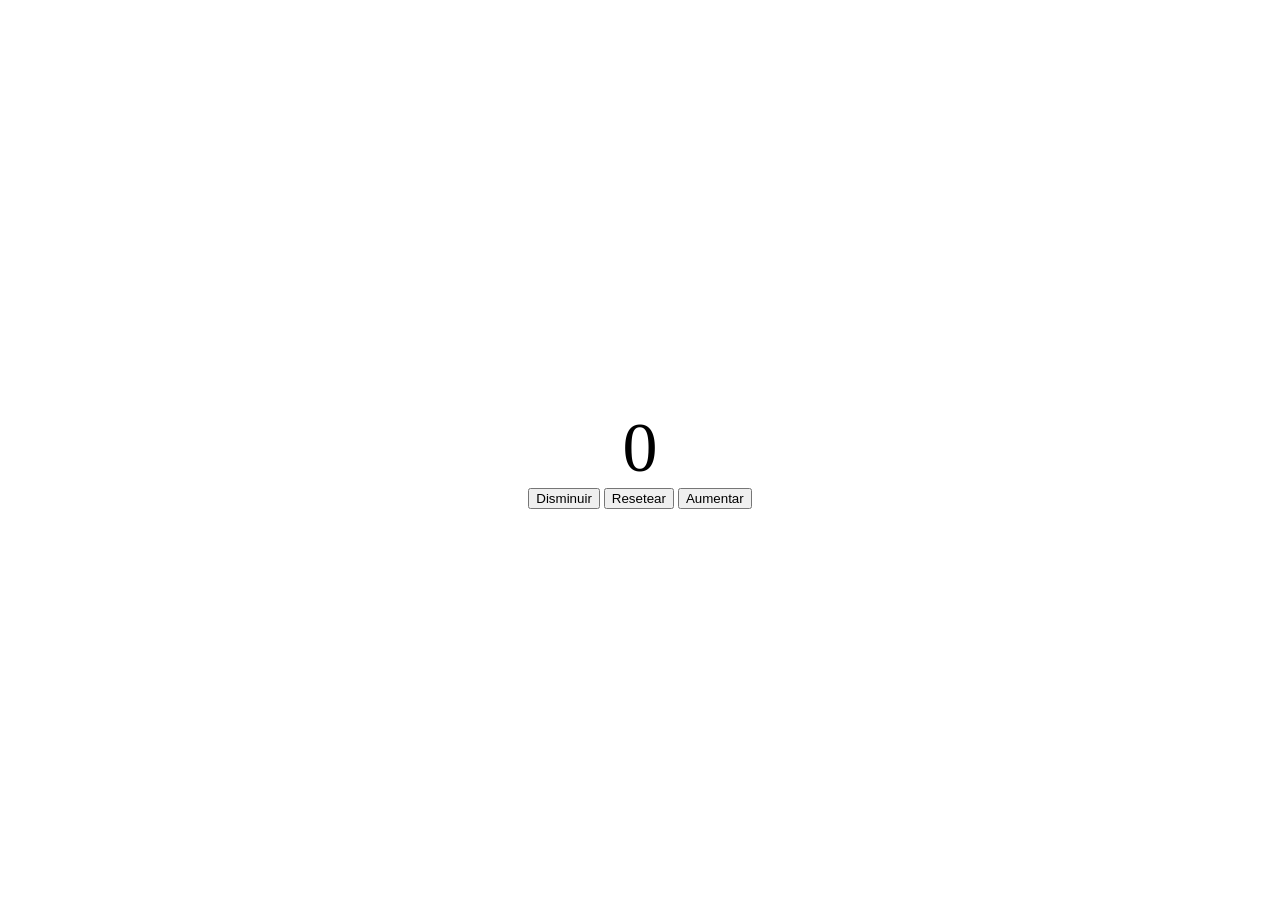
<file: PROYECTO-2/index.html>
<!DOCTYPE html>
<html lang="en">
<head>
    <meta charset="UTF-8">
    <meta name="viewport" content="width=device-width, initial-scale=1.0">
    <title>Contador con Javascript</title>
    <style>
        body {
            height: 100vh;
            display: flex;
            align-items: center;
            justify-content: center;
        }

        .container {
            text-align: center;
        }

        #screen {
            font-size: 70px;
        }

    </style>
</head>
<body>
    <div class="container">
        <span id="screen">0</span>
        <div class="elements">
            <button class="disminuir btn" data-btn="disminuir">Disminuir</button>
            <button class="resetear btn" data-btn="resetear">Resetear</button>
            <button class="aumentar btn" data-btn="aumentar">Aumentar</button>
        </div>
    </div>
    <script src="script.js"></script>
</body>
</html>
</file>
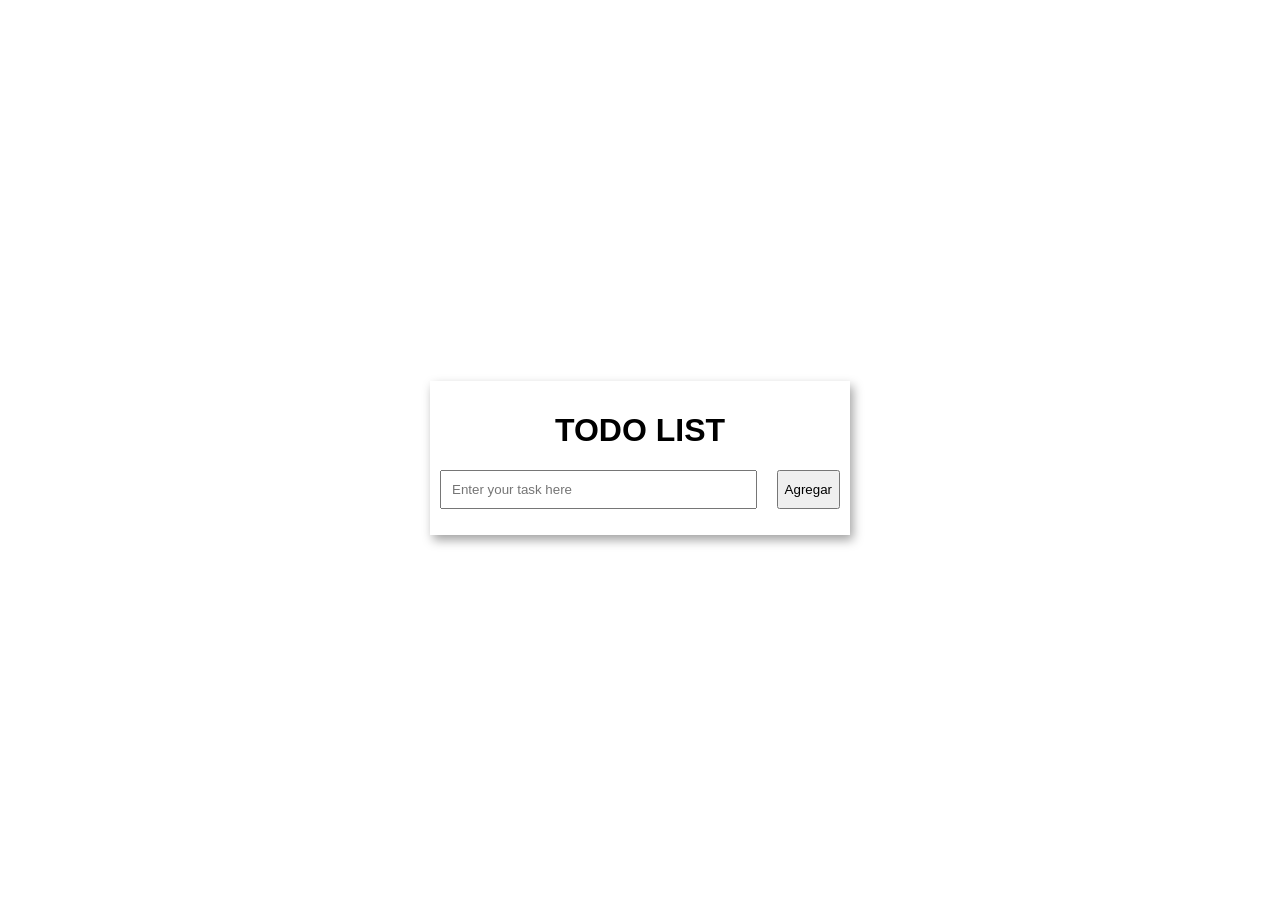
<file: PROYECTO-3/index.html>
<!DOCTYPE html>
<html lang="en">
<head>
    <meta charset="UTF-8">
    <meta name="viewport" content="width=device-width, initial-scale=1.0">
    <title>TO-DO-LIST</title>
    <style>
        body {
            height: 100vh;
            display: flex;
            align-items: center;
            justify-content: center;
            font-family: sans-serif;
        }

        .container {
            width: 400px;
            text-align: center;
            box-shadow: 3px 5px 10px rgb(162, 162, 162);
            padding: 10px;
        }

        .container li {
            list-style: none;
        }

        .container ul li button {
            padding: 5px 10px;
        }

        .screen {
            display: flex;  
            justify-content: center;
        }

        .screen input {
            width: 300px;
            padding: 10px 10px;
        }

        .screen button {
            margin-left: 20px;
        }

    </style>
</head>
<body>
    <div class="container">
        <h1>TODO LIST</h1>
        <form class="screen">
            <input type="text" name="to-do" id="to-do-input" placeholder="Enter your task here">
            <button id="agregar-btn">Agregar</button>
        </form>
        <ul class="container-list">
        </ul>
    </div>
    <script src="script.js"></script>
</body>
</html>
</file>
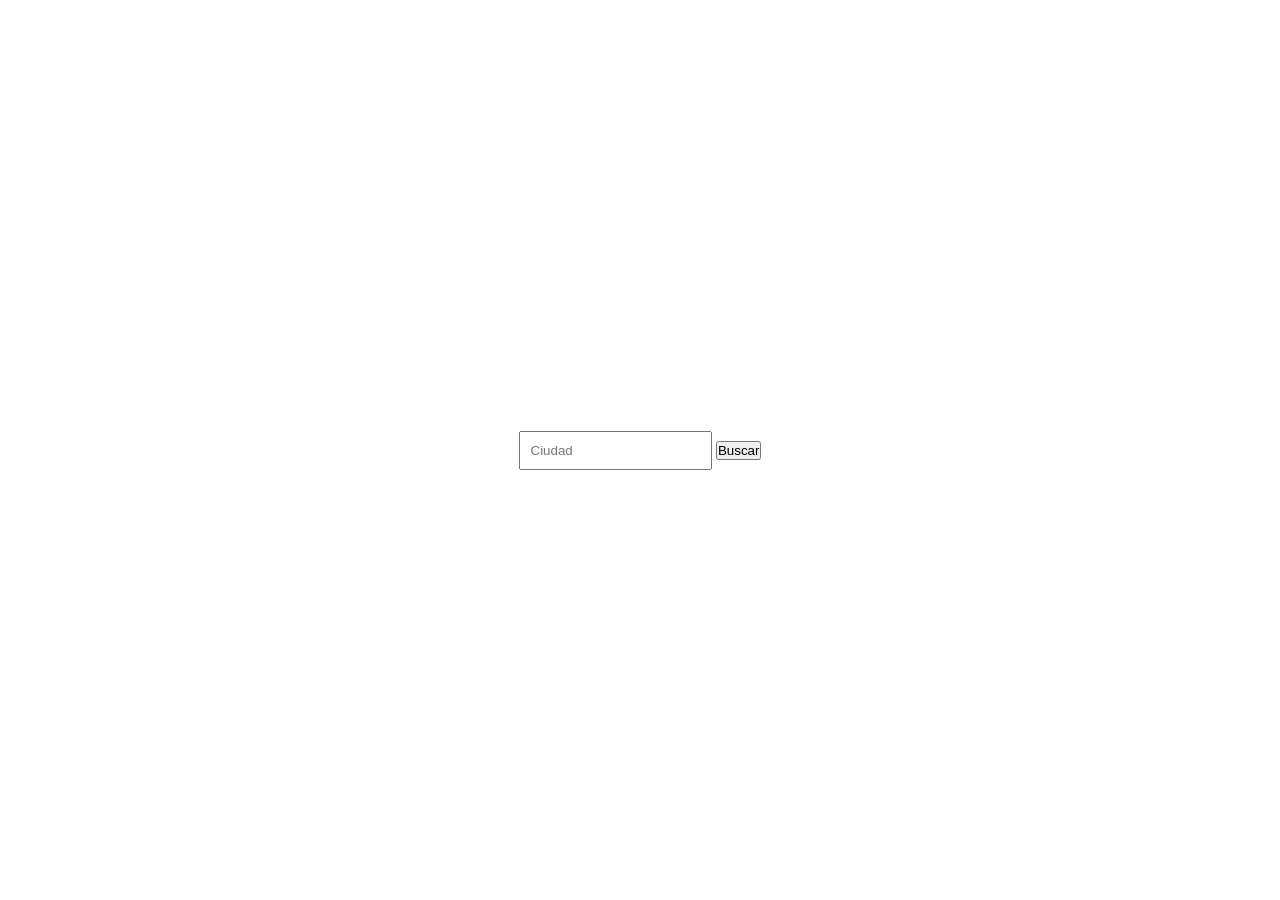
<file: PROYECTO-4/index.html>
<!DOCTYPE html>
<html lang="en">
<head>
    <meta charset="UTF-8">
    <meta name="viewport" content="width=device-width, initial-scale=1.0">
    <title>Wheather App</title>
    <link rel="stylesheet" href="style.css">
</head>
<body>
    <form action="">    
        <div class="header">
            <input type="text" placeholder="Ciudad" class="ciudad">
            <button type="submit">Buscar</button>
        </div>
        <div class="results">
        </div>
    </form>
    <script src="script.js"></script>
</body>
</html>
</file>
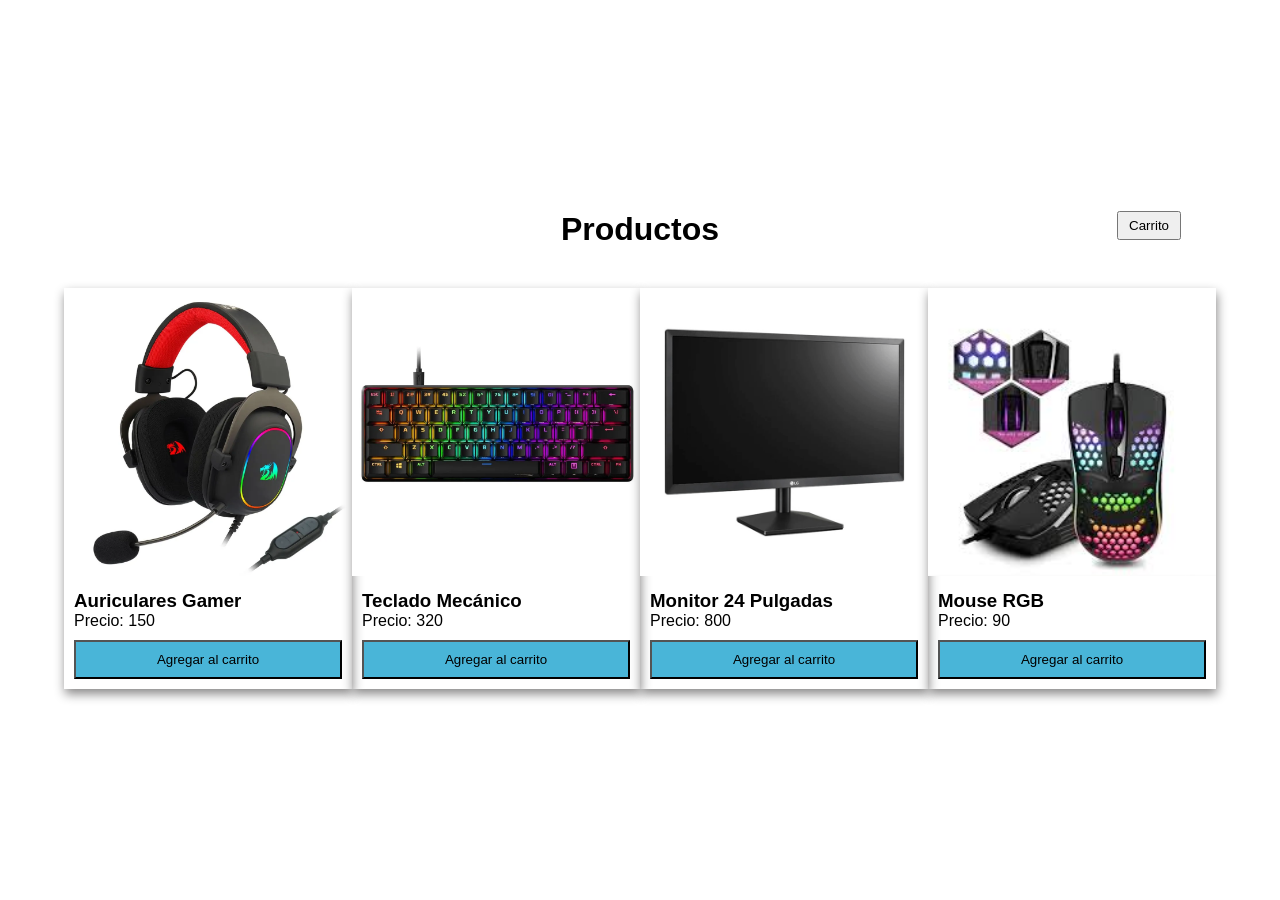
<file: PROYECTO-5/index.html>
<!doctype html>
<html lang="en">
  <head>
    <meta charset="UTF-8" />
    <meta name="viewport" content="width=device-width, initial-scale=1.0" />
    <title>Carrito de Compras</title>
    <link rel="stylesheet" href="style.css" />
  </head>
  <body>
    <div class="container">
      <button id="carrito-logo">Carrito</button>
      <div class="products-to-buy">
        <!-- <div class="card">
          <img src="img/monitor.png" alt="" />
          <div class="descripcion">
            <h3>Auriculares</h3>
            <p>Precio: <span>45$</span></p>
            <p>Cantidad: <span>1</span></p>
          </div>
        </div> -->
      </div>
      <h1>Productos</h1>
      <div class="container-productos">
        <!-- <div class="card">
          <img src="img/monitor.png" alt="" />
          <div class="descripcion">
            <h3>Auriculares</h3>
            <p>Precio: <span>45$</span></p>
            <button class="btn-agregar">Agregar al carrito</button>
          </div>
        </div>
        <div class="card">
          <img src="img/monitor.png" alt="" />
          <div class="descripcion">
            <h3>Auriculares</h3>
            <p>Precio: <span>45$</span></p>
            <button class="btn-agregar">Agregar al carrito</button>
          </div>
        </div>
        <div class="card">
          <img src="img/monitor.png" alt="" />
          <div class="descripcion">
            <h3>Auriculares</h3>
            <p>Precio: <span>45$</span></p>
            <button class="btn-agregar">Agregar al carrito</button>
          </div>
        </div> -->
      </div>
    </div>
    <script src="script.js"></script>
  </body>
</html>
</file>
<file: PROYECTO-4/style.css>
* {
    padding: 0;
    margin: 0;
    box-sizing: border-box;
    font-family: sans-serif;
}

body {
    height: 100vh;
    display: flex;
    align-items: center;
    justify-content: center;
}

.header input {
    padding: 10px;
}
</file>
<file: PROYECTO-5/style.css>
* {
    margin: 0;
    padding: 0;
    box-sizing: border-box;
    font-family: sans-serif;
}

body {
    height: 100vh;
    display: flex;
    align-items: center;
    justify-content: center;
}

h1 {
    text-align: center;
    margin-bottom: 40px;
}

.container {
    position: relative;
    width: 90%;
}

.container #carrito-logo {
    position: absolute;
    top: 0;
    right: 35px;
    padding: 5px 10px;
    cursor: pointer;
    z-index: 999;
}

.products-to-buy {
    right: 35px;
    top: 0px;
    position: absolute;
    width: 400px;
    background-color: rgb(225, 229, 229);
    z-index: 99;
    min-height: 100px;
    display: none;
}

.products-to-buy.active {
    display: block;
}

.products-to-buy .card {
    display: flex;
    width: 100%;
    align-items: center;
    border-bottom: thin gray solid;
}

.products-to-buy .card img {
    width: 100px;
    margin-right: 10px;
}

.container-productos {
    width: 100%;
    display: flex;
    align-items: center;
    justify-content: space-evenly;
}

.container-productos .card {
    width: 300px;
    box-shadow: 1px 5px 10px rgb(137, 136, 136);
}

.container-productos .card img {
    width: 100%;
}

.container-productos .descripcion {
    padding: 10px;
}

.container-productos .btn-agregar {
    width: 100%;
    background-color: rgb(73, 181, 216);
    padding: 10px;
    margin-top: 10px;
    cursor: pointer;
}
</file>
